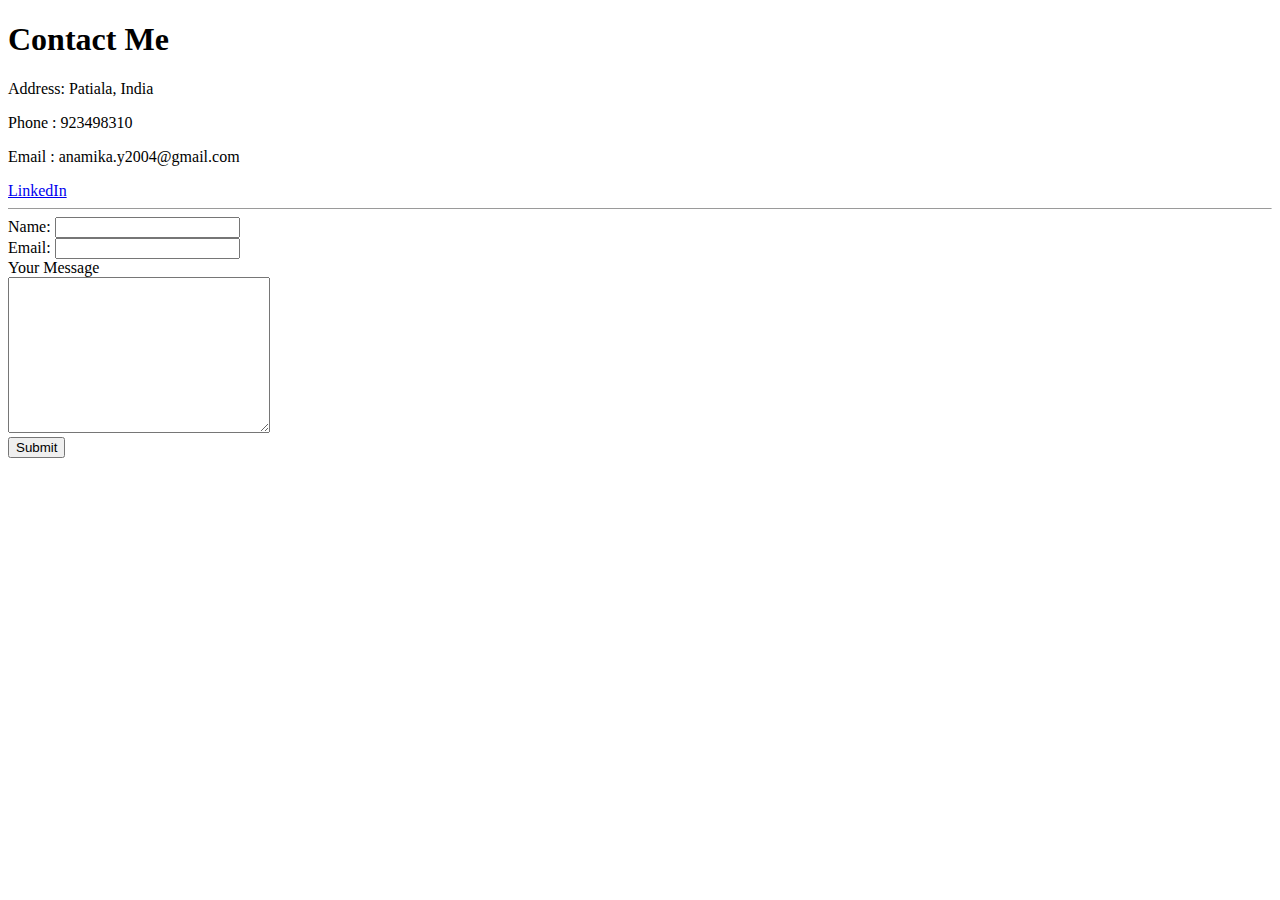
<file: contact-me.html>
<!DOCTYPE html>
<html lang="en" dir="ltr">

<head>
  <meta charset="utf-8">
  <title>Contact-me</title>
  <!--<link rel="stylesheet" href="css/styles.css">-->
</head>

<body>
  <h1>Contact Me</h1>
  <p>Address: Patiala, India</p>
  <p>Phone  : 923498310</p>
  <p>Email  : anamika.y2004@gmail.com</p>
  <a href="https://www.linkedin.com/in/anamika-yadav-93b32a227">LinkedIn</a>
  <hr size="1">
  <form action="mailto:anamika.y2004@gmai.com" method="post" enctype="text/plain">
    <label>Name: </label>
    <input type="text" name="you name: " value=""><br>
    <label>Email: </label>
    <input type="email" name="yor email: "><br>
    <label>Your Message</label>
    <br>
    <textarea name="your message" rows="10" cols="30"></textarea>
    <br>
    <input type="submit">
  </form>
</body>

</html>
</file>
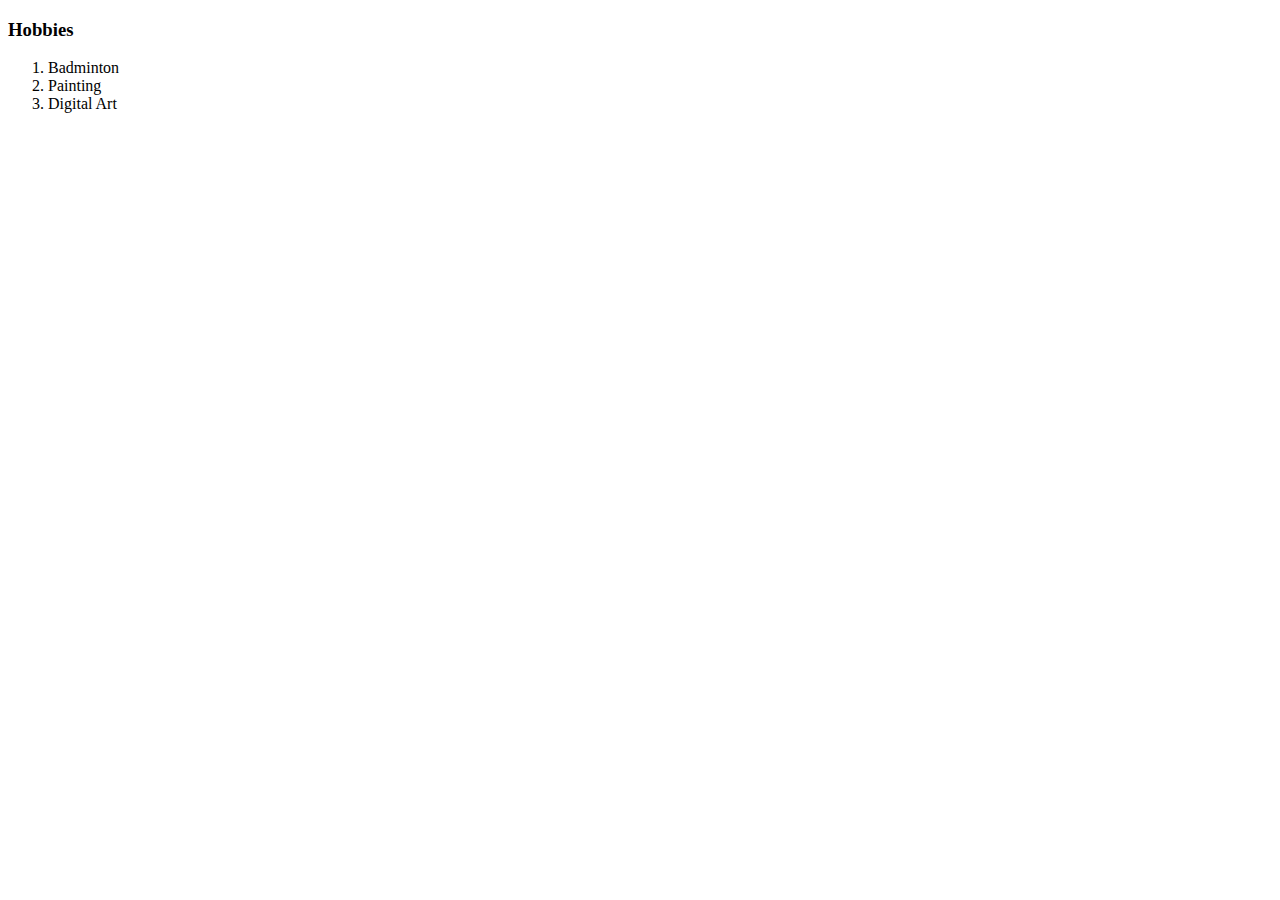
<file: hobbies.html>
<!DOCTYPE html>
<html lang="en" dir="ltr">

<head>
  <meta charset="utf-8">
  <title>MY HOBBIES</title>
  <!--<link rel="stylesheet" href="css/styles.css">-->
</head>

<body>
  <h3>Hobbies</h3>
  <ol>
    <li> Badminton</li>
    <li> Painting</li>
    <li> Digital Art</li>
  </ol>
</body>

</html>
</file>
<file: css/styles.css>
body
{background-color: #F7E2E2;}


hr
{
border-color: white;
border-style: dotted none none;
height: 0;
width: 5%;
border-width: 5px;}


img
{height: 200px;}


h1
{color: #1A132F;
font-family: Arial, Helvetica, sans-serif;}


h3
{color: #1A132F;
font-family: Arial, Helvetica, sans-serif;}

a
{text-decoration: none;}
</file>
